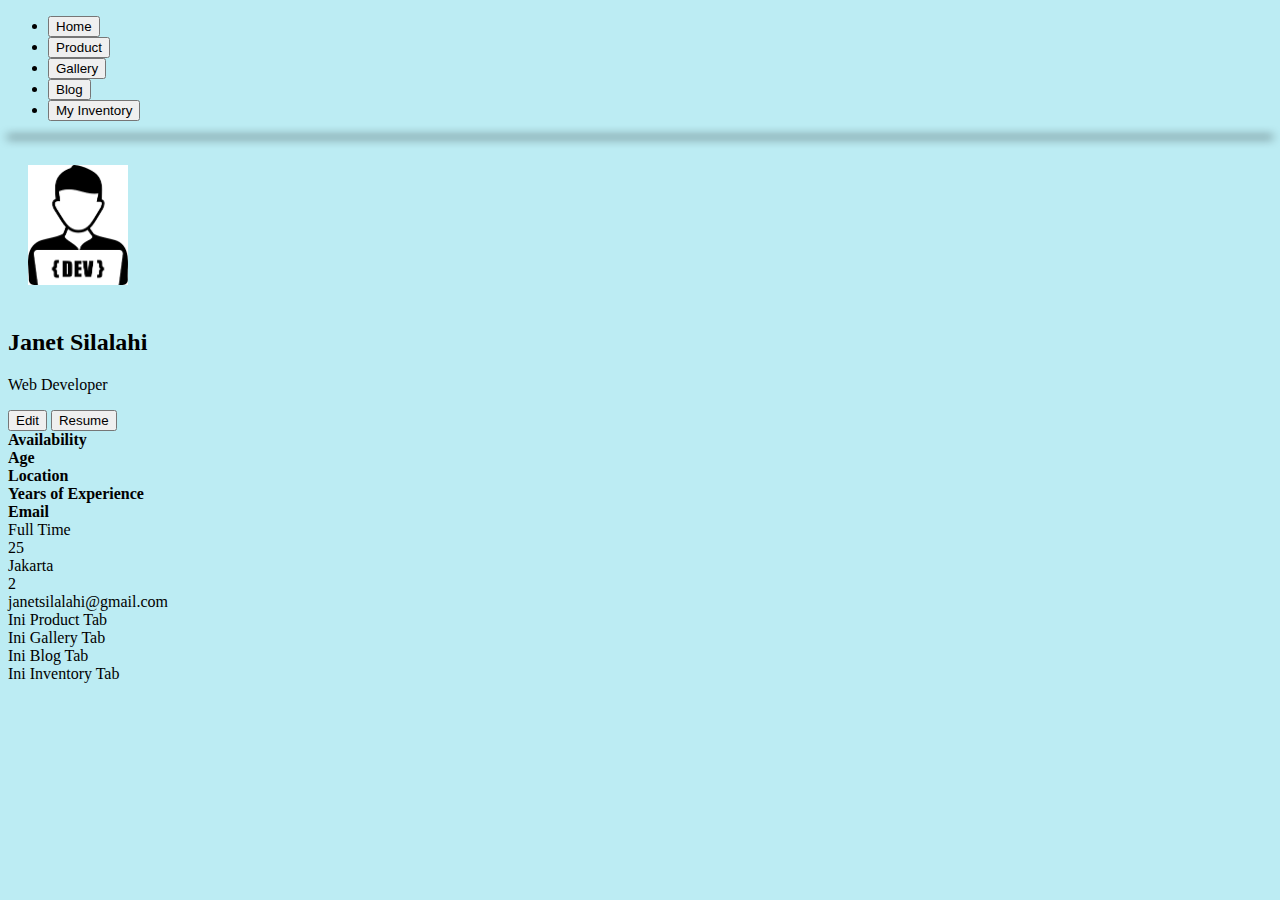
<file: index.html>
<!DOCTYPE html>
<html lang="en">
<head>
    <meta charset="UTF-8">
    <meta http-equiv="X-UA-Compatible" content="IE=edge">
    <meta name="viewport" content="width=device-width, initial-scale=1.0">
    <title>Portfolio</title>
    <link href="https://cdn.jsdelivr.net/npm/bootstrap@5.3.0-alpha3/dist/css/bootstrap.min.css" rel="stylesheet" integrity="sha384-KK94CHFLLe+nY2dmCWGMq91rCGa5gtU4mk92HdvYe+M/SXH301p5ILy+dN9+nJOZ" crossorigin="anonymous">
    <link rel="stylesheet" href="style.css">
    <script src="https://cdn.jsdelivr.net/npm/bootstrap@5.3.0-alpha3/dist/js/bootstrap.bundle.min.js" integrity="sha384-ENjdO4Dr2bkBIFxQpeoTz1HIcje39Wm4jDKdf19U8gI4ddQ3GYNS7NTKfAdVQSZe" crossorigin="anonymous"></script>
</head>
<body class="container-utama">

<!-- Tabs navs -->
<ul class="nav justify-content-end" id="myTab" role="tablist">
    <li class="nav-item" role="presentation">
      <button class="nav-link active" id="home-tab" data-bs-toggle="tab" data-bs-target="#home-tab-pane" type="button" role="tab" aria-controls="home-tab-pane" aria-selected="true">Home</button>
    </li>
    <li class="nav-item" role="presentation">
      <button class="nav-link" id="product-tab" data-bs-toggle="tab" data-bs-target="#product-tab-pane" type="button" role="tab" aria-controls="product-tab-pane" aria-selected="false">Product</button>
    </li>
    <li class="nav-item" role="presentation">
      <button class="nav-link" id="gallery-tab" data-bs-toggle="tab" data-bs-target="#gallery-tab-pane" type="button" role="tab" aria-controls="gallery-tab-pane" aria-selected="false">Gallery</button>
    </li>
    <li class="nav-item" role="presentation">
        <button class="nav-link" id="blog-tab" data-bs-toggle="tab" data-bs-target="#blog-tab-pane" type="button" role="tab" aria-controls="blog-tab-pane" aria-selected="false">Blog</button>
      </li>
    <li class="nav-item" role="presentation">
        <button class="nav-link" id="inventory-tab" data-bs-toggle="tab" data-bs-target="#inventory-tab-pane" type="button" role="tab" aria-controls="inventory-tab-pane" aria-selected="false">My Inventory</button>
      </li>
  </ul>
  <hr>

  <!-- Tabs content -->
  <div class="tab-content" id="myTabContent">
    <div class="tab-pane fade show active" id="home-tab-pane" role="tabpanel" aria-labelledby="home-tab" tabindex="0">
        <div class="container-fluid">
            <div class="d-flex flex-row">
              <div class="p-2">
                <img src="assets/dev.png" class="content img-responsive" width="100" height="120">
              </div>
              <div class="p-2">
                <h2 id="text-name">Janet Silalahi</h2>
                <p id="text-role">Web Developer</p>
                <button class="btn btn-primary" type="button" id="btn-edit">Edit</button>
                <button class="btn btn-outline-success">Resume</button>
              </div>
              <div class="p-2">
                <div style="font-weight: bold">Availability</div>
                <div style="font-weight: bold">Age</div>
                <div style="font-weight: bold">Location</div>
                <div style="font-weight: bold">Years of Experience</div>
                <div style="font-weight: bold">Email</div>
              </div>
              <div class="p-2">
                <div id="text-availability">Full Time</div>
                <div id="text-age">25</div>
                <div id="text-location">Jakarta</div>
                <div id="text-experience">2</div>
                <div id="text-email">janetsilalahi@gmail.com</div>
            </div>
          </div>
        
        <!-- Form Biodata   -->
        <form id="form-biodata" style="display: none;">  
        <div class="content">
            <label for="name" class="form-label">Name</label>
            <input type="text" class="form-control" id="input-name" placeholder="Masukkan nama Anda">
          </div>
          <div class="content">
            <label for="role" class="form-label">Role</label>
            <input type="text" class="form-control" id="input-role" placeholder="Masukkan jabatan Anda">
          </div>
          <div class="content">
          <label for="availability" class="form-label">Availability</label>
          <select class="form-select" id="input-availability" aria-label="availability">
            <option disabled selected>Availability</option>
            <option value="Full Time">Full Time</option>
            <option value="Part Time">Part Time</option>
            <option value="Freelance">Freelance</option>
            <option value="Internship">Internship</option>
          </select>
          </div>
          <div class="content">
            <label for="age" class="form-label">Age</label>
            <input type="text" class="form-control" id="input-age" placeholder="Masukkan usia Anda">
          </div>
          <div class="content">
            <label for="location" class="form-label">Location</label>
            <input type="text" class="form-control" id="input-location" placeholder="Masukkan lokasi Anda">
          </div>
          <div class="content">
            <label for="experience" class="form-label">Years of Experience</label>
            <input type="text" class="form-control" id="input-experience" placeholder="Masukkan total tahun pengalaman Anda">
          </div>
          <div class="content">
            <label for="email" class="form-label">Email</label>
            <input type="text" class="form-control" id="input-email" placeholder="Masukkan email Anda">
          </div>
          <div class="content d-grid gap-2">
            <button class="btn btn-success" id="btn-submit" type="submit" onclick="return confirm('Are you sure?')">Submit</button>
            <button class="btn btn-secondary" onclick="myFunction()" type="reset">Reset</button>
          </div>
        </form> 
    </div>
    
  </div>

  <!-- Tabs Pane -->
  <div class="tab-pane fade" id="product-tab-pane" role="tabpanel" aria-labelledby="product-tab" tabindex="0">Ini Product Tab</div>
  <div class="tab-pane fade" id="gallery-tab-pane" role="tabpanel" aria-labelledby="gallery-tab" tabindex="0">Ini Gallery Tab</div>
  <div class="tab-pane fade" id="blog-tab-pane" role="tabpanel" aria-labelledby="blog-tab" tabindex="0">Ini Blog Tab</div>
  <div class="tab-pane fade" id="inventory-tab-pane" role="tabpanel" aria-labelledby="inventory-tab" tabindex="0">Ini Inventory Tab</div>
  
  <script src="js/index.js"></script>
	<script src="https://cdn.jsdelivr.net/npm/@popperjs/core@2.11.7/dist/umd/popper.min.js" integrity="sha384-zYPOMqeu1DAVkHiLqWBUTcbYfZ8osu1Nd6Z89ify25QV9guujx43ITvfi12/QExE" crossorigin="anonymous"></script>
  <script src="https://cdn.jsdelivr.net/npm/bootstrap@5.3.0-alpha3/dist/js/bootstrap.min.js" integrity="sha384-Y4oOpwW3duJdCWv5ly8SCFYWqFDsfob/3GkgExXKV4idmbt98QcxXYs9UoXAB7BZ" crossorigin="anonymous"></script>

</body>
</html>
</file>
<file: style.css>
.container-utama{
    background-color: rgb(188, 236, 243);
}

.container-home{
  background-color: lightgrey;
  width: auto;
  margin-right: 20px;
  margin-left: 20px;
  padding-top: 1em;
  padding-bottom: 1em;
}

hr {
    border: 0;
    height: 0;
    box-shadow: 0 0 10px 1px black;
  }

.content {
    margin-top: 20px;
    margin-bottom: 20px;
    margin-right: 20px;
    margin-left: 20px;
  }

.button{
    background-color: green;
    border: 1px solid transparent;
}
</file>
